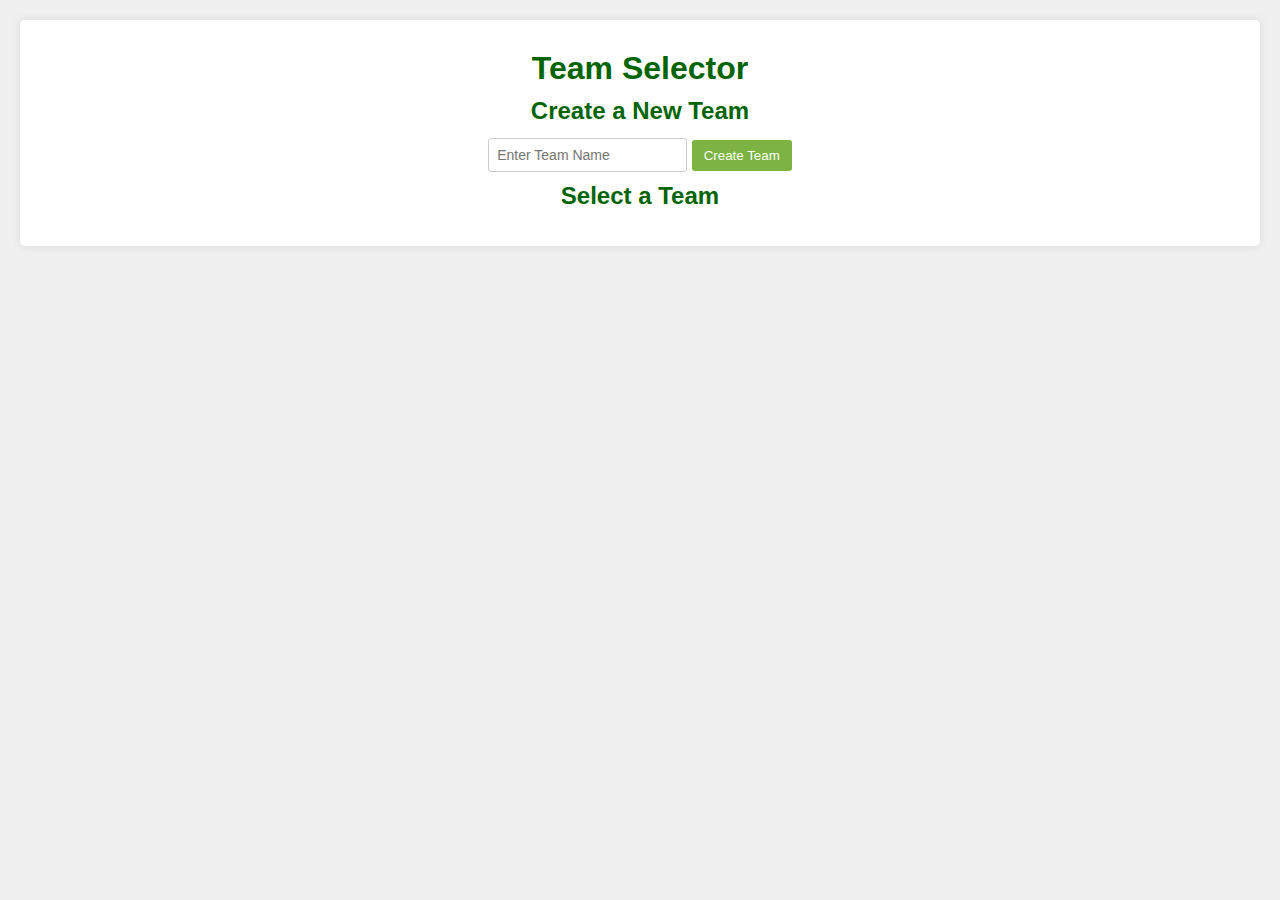
<file: index.html>
<!DOCTYPE html>
<html lang="en">
<head>
    <meta charset="UTF-8">
    <meta name="viewport" content="width=device-width, initial-scale=1.0">
    <title>BaseballBuddy - Home</title>
    <link rel="stylesheet" href="styles.css">
</head>
<body>
    <div id="app">
        <div id="home-page">
            <h1>Team Selector</h1>
            <div id="team-management">
                <h2>Create a New Team</h2>
                <input type="text" id="team-name" placeholder="Enter Team Name">
                <button onclick="createTeam()">Create Team</button>
            </div>
            <div id="existing-teams">
                <h2>Select a Team</h2>
                <ul id="team-list"></ul>
            </div>
        </div>
    </div>
    <script src="index.js"></script>
</body>
</html>
</file>
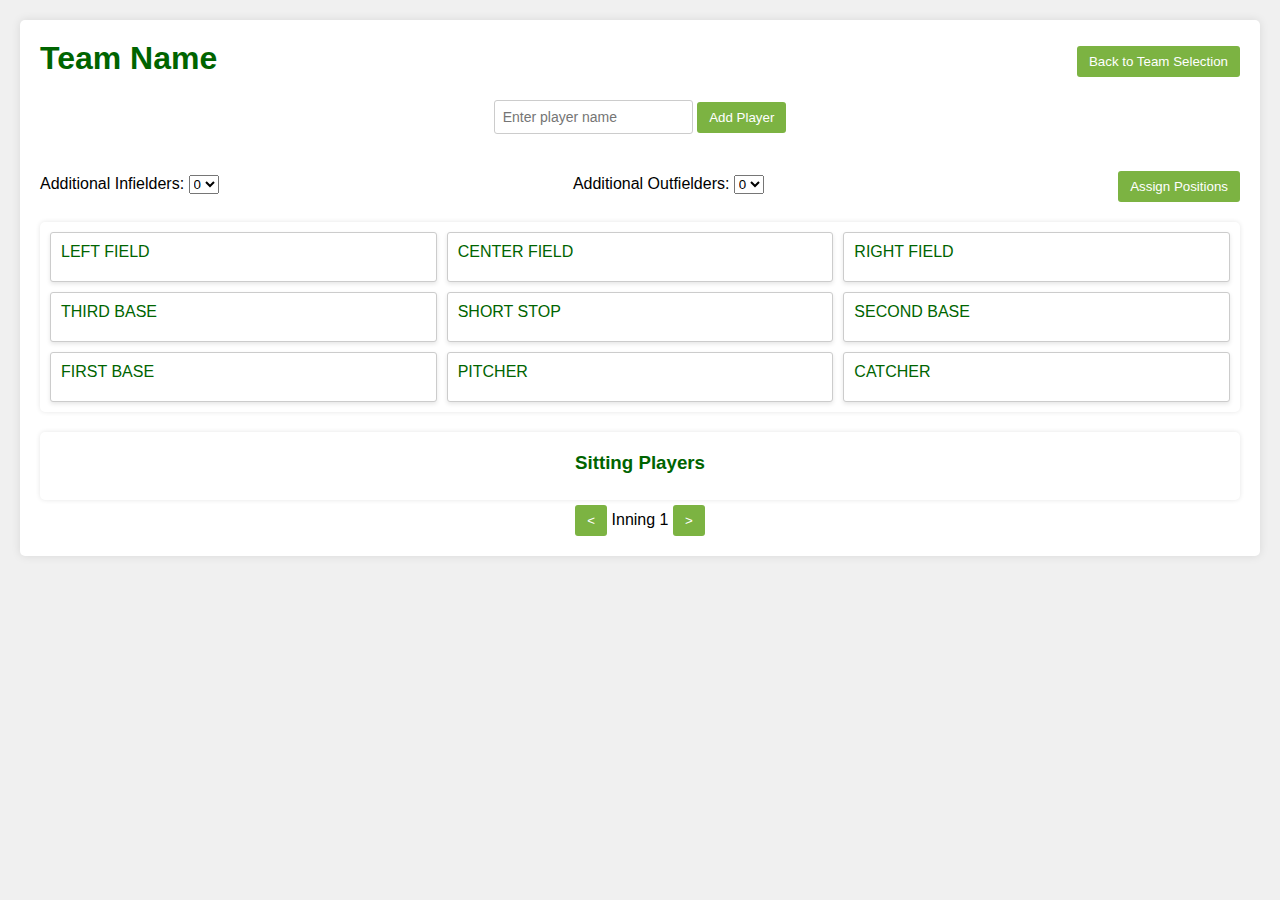
<file: team.html>
<!DOCTYPE html>
<html lang="en">
<head>
    <meta charset="UTF-8">
    <meta name="viewport" content="width=device-width, initial-scale=1.0">
    <title>Team Manager</title>
    <link rel="stylesheet" href="styles.css">
</head>
<body>
    <div id="app">
        <div id="team-page">
            <div class="team-info">
                <h2 id="selected-team-name">Team Name</h2>
                <button onclick="goBack()">Back to Team Selection</button>
            </div>
            <input type="text" id="player-name" placeholder="Enter player name">
            <button onclick="addPlayer()">Add Player</button>
            <ul id="player-list"></ul>

            <div class="additional-positions-container">
                <div>
                    <label for="additional-infielders">Additional Infielders:</label>
                    <select id="additional-infielders">
                        <option value="0">0</option>
                        <option value="1">1</option>
                        <option value="2">2</option>
                        <option value="3">3</option>
                    </select>
                </div>
                <div>
                    <label for="additional-outfielders">Additional Outfielders:</label>
                    <select id="additional-outfielders">
                        <option value="0">0</option>
                        <option value="1">1</option>
                        <option value="2">2</option>
                        <option value="3">3</option>
                    </select>
                </div>
                <button id="assignPositions" onclick="assignPositions()">Assign Positions</button>
            </div>


            <div class="positions-grid">
                <div id="left-field" class="position-box">
                    LEFT FIELD
                    <div class="player-name" data-player=""></div>
                </div>
                <div id="center-field" class="position-box">
                    CENTER FIELD
                    <div class="player-name" data-player=""></div>
                </div>
                <div id="right-field" class="position-box">
                    RIGHT FIELD
                    <div class="player-name" data-player=""></div>
                </div>
                <div id="third-base" class="position-box">
                    THIRD BASE
                    <div class="player-name" data-player=""></div>
                </div>
                <div id="short-stop" class="position-box">
                    SHORT STOP
                    <div class="player-name" data-player=""></div>
                </div>
                <div id="second-base" class="position-box">
                    SECOND BASE
                    <div class="player-name" data-player=""></div>
                </div>
                <div id="first-base" class="position-box">
                    FIRST BASE
                    <div class="player-name" data-player=""></div>
                </div>
                <div id="pitcher" class="position-box">
                    PITCHER
                    <div class="player-name" data-player=""></div>
                </div>
                <div id="catcher" class="position-box">
                    CATCHER
                    <div class="player-name" data-player=""></div>
                </div>
                <div id="additional-infield-1" class="position-box hidden">
                    ADDITIONAL INFIELD 1
                    <div class="player-name" data-player=""></div>
                </div>
                <div id="additional-infield-2" class="position-box hidden">
                    ADDITIONAL INFIELD 2
                    <div class="player-name" data-player=""></div>
                </div>
                <div id="additional-infield-3" class="position-box hidden">
                    ADDITIONAL INFIELD 3
                    <div class="player-name" data-player=""></div>
                </div>
                <div id="additional-outfield-1" class="position-box hidden">
                    ADDITIONAL OUTFIELD 1
                    <div class="player-name" data-player=""></div>
                </div>
                <div id="additional-outfield-2" class="position-box hidden">
                    ADDITIONAL OUTFIELD 2
                    <div class="player-name" data-player=""></div>
                </div>
                <div id="additional-outfield-3" class="position-box hidden">
                    ADDITIONAL OUTFIELD 3
                    <div class="player-name" data-player=""></div>
                </div>
            </div>
            

            <div id="sitting-players">
                <h3>Sitting Players</h3>
                <ul id="sitting-list"></ul>
            </div>

            <div class="inning-navigation">
                <button onclick="previousInning()"><</button>
                <span id="current-inning">Inning 1</span>
                <button onclick="nextInning()">></button>
            </div>
        </div>
    </div>
    <script src="team.js"></script>
</body>
</html>
</file>
<file: styles.css>
/* General Styles */

body {
    font-family: Arial, sans-serif;
    background-color: #f0f0f0;
    margin: 0;
    padding: 0;
    text-align: center;
}

#app {
    max-width: 1200px;
    margin: 20px auto;
    background-color: #fff;
    padding: 20px;
    border-radius: 5px;
    box-shadow: 0 0 10px rgba(0, 0, 0, 0.1);
}

h1, h2, h3 {
    margin: 10px 0;
    color: #006400; /* Green */
    text-align: center;
}

ul {
    list-style-type: none;
    padding: 0;
}

li {
    position: relative;
    cursor: pointer;
    padding: 5px;
    border: 1px solid #ccc;
    border-radius: 3px;
    transition: background-color 0.3s ease;
    font-size: 14px;
    margin: 5px;
    display: inline-block;
    width: calc(20% - 10px); /* Adjusted to fit 5 names in a row with margin */
    text-align: center;
    background-color: #fff;
    color: #006400; /* Green */
}

li:hover {
    background-color: #f0f0f0;
}

li .remove-btn {
    display: none;
    position: absolute;
    right: 5px;
    top: 35%;
    transform: translateY(-50%);
    background-color: transparent;
    border: none;
    font-size: 16px;
    color: black;
    cursor: pointer;
}

li:hover .remove-btn {
    display: inline;
}

li .remove-btn:hover {
    color: red;
}

button {
    background-color: #7cb342; /* Light green */
    color: #fff;
    border: none;
    padding: 8px 12px;
    cursor: pointer;
    border-radius: 3px;
    transition: background-color 0.3s ease;
    margin-top: 5px;
}

input[type="text"], input[type="number"] {
    padding: 8px;
    font-size: 14px;
    border: 1px solid #ccc;
    border-radius: 3px;
}

.hidden {
    display: none;
}

/* Index.html Specific Styles */

#index-page {
    text-align: center;
}

#index-page h1 {
    font-size: 32px;
    margin-bottom: 20px;
}

#index-page ul {
    margin-top: 20px;
}

#index-page li {
    width: 100%;
    text-align: center;
    font-size: 18px;
}

#index-page button {
    margin-top: 10px;
}

/* Team.html Specific Styles */

.team-info {
    display: flex;
    justify-content: space-between;
    align-items: center;
    margin-bottom: 20px;
    text-align: center;
}

.team-info h2 {
    margin: 0;
    color: #006400; /* Green */
    font-size: 32px; /* Increased font size */
}

#player-list {
    max-height: 300px;
    overflow-y: auto;
}

.positions-grid {
    display: grid;
    grid-template-columns: repeat(3, 1fr);
    gap: 10px;
    background-color: #fff; /* Match background color */
    padding: 10px; /* Add padding for spacing */
    border-radius: 5px; /* Rounded corners */
    box-shadow: 0 0 5px rgba(0, 0, 0, 0.1); /* Subtle shadow */
}

.positions-grid .position-box {
    border: 1px solid #ccc;
    padding: 10px;
    text-align: left;
    background-color: #fff;
    border-radius: 3px;
    box-shadow: 0 2px 4px rgba(0, 0, 0, 0.1); /* Soft shadow */
    color: #006400;
}

.positions-grid .position-box .player-name {
    font-size: 14px;
    font-weight: bold;
    color: #006400; /* Green */
}

.hidden {
    display: none;
}

.player-name {
    display: block;
    margin-top: 10px;
    font-size: 14px;
    font-weight: bold;
    color: #006400; /* Green */
}

#sitting-players {
    margin-top: 20px;
    background-color: #fff; /* Match background color */
    padding: 10px; /* Add padding for spacing */
    border-radius: 5px; /* Rounded corners */
    box-shadow: 0 0 5px rgba(0, 0, 0, 0.1); /* Subtle shadow */
}

#sitting-list {
    list-style-type: none;
    padding: 0;
    flex-wrap: wrap;
    gap: 5px;
}

#sitting-list li {
    padding: 5px 10px;
    background-color: #eee;
    border-radius: 3px;
    font-size: 14px;
    color: #006400; /* Green */
}

.additional-positions-container {
    display: flex;
    justify-content: space-between;
    align-items: center; /* Align items vertically */
    margin-bottom: 20px;
}

.additional-positions-container > div {
    margin-right: 10px; /* Adjust spacing between dropdowns and button */
}

.additional-positions-container .position-box {
    border: 1px solid #ccc;
    padding: 5px;
    text-align: center;
    background-color: #fff;
    border-radius: 3px;
    box-shadow: 0 2px 4px rgba(0, 0, 0, 0.1); /* Soft shadow */
}

.additional-positions-container .position-box label {
    margin-bottom: 5px;
    font-weight: bold;
    color: #006400; /* Green */
}

.additional-positions-container .position-box select {
    padding: 8px;
    font-size: 14px;
    border: 1px solid #ccc;
    border-radius: 3px;
    width: 100px; /* Adjust width as needed */
}

/* Responsive Design */

@media (max-width: 768px) {
    .positions-grid {
        grid-template-columns: 1fr;
    }

    .additional-positions-container {
        flex-direction: column;
        align-items: flex-start; /* Align items to the start */
    }

    .additional-positions-container > div {
        margin-right: 0; /* Reset margin for dropdowns */
        margin-bottom: 10px; /* Add margin below each item */
    }

    .additional-positions-container .position-box {
        width: 100%;
        margin-bottom: 10px; /* Adjust spacing */
    }
}
</file>
